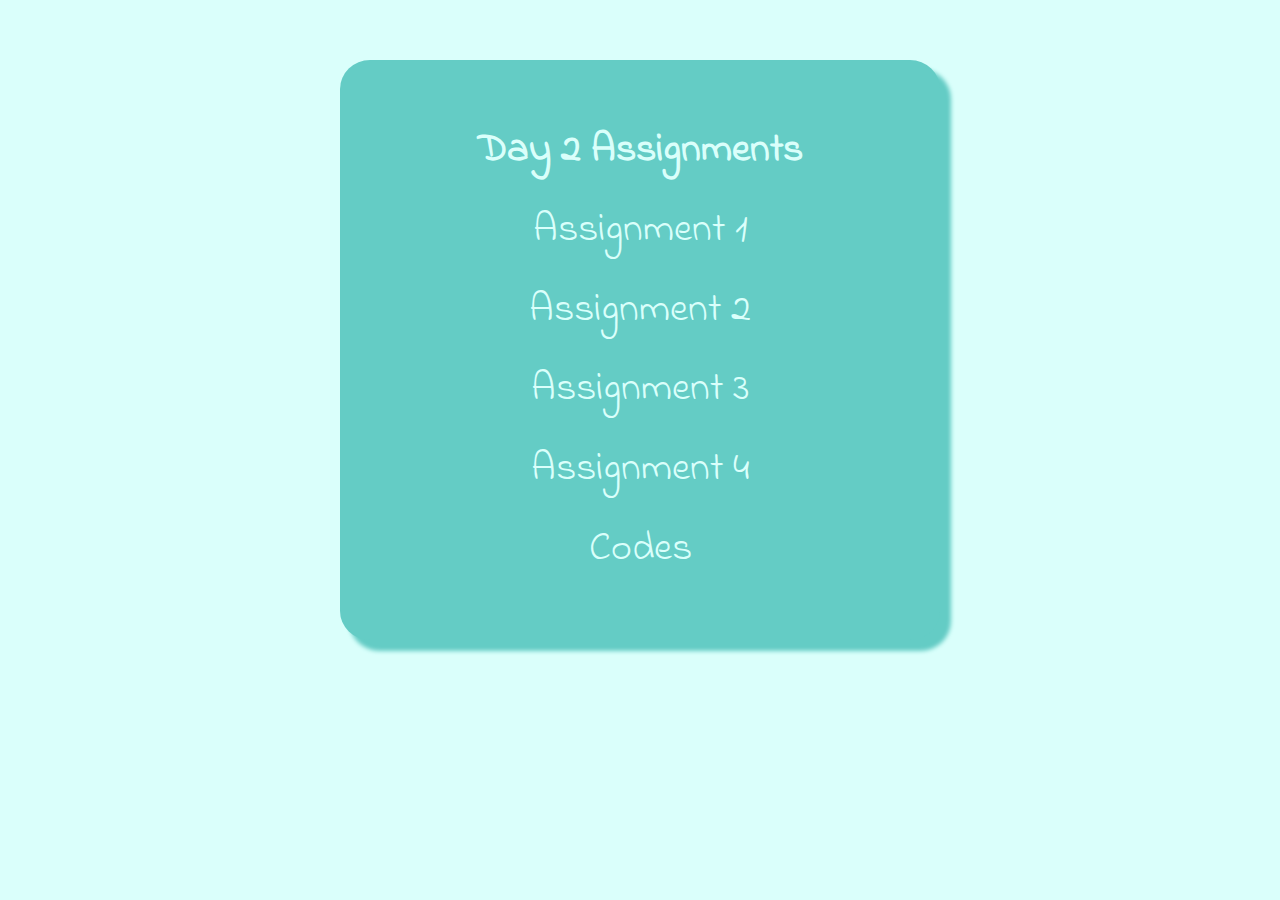
<file: index.html>
<!DOCTYPE html>
<html lang="en">
<head>
    <meta charset="UTF-8">
    <meta name="viewport" content="width=device-width, initial-scale=1.0">
    <title>Day 2 Assignments</title>
    <style>

        @import url('https://fonts.googleapis.com/css2?family=Indie+Flower&display=swap');

        *{
            margin: 0px;
            padding: 0px;
            background-color: #DAFFFB;
            font-family: 'Indie Flower', cursive;
        }
        .assignments{
            margin: 60px auto;
            height: 500px;
            width: 600px;
            background-color: #64CCC5;
            text-align: center;
            display: flex;
            flex-direction: column;
            justify-content: space-evenly;
            padding: 40px 0px;
            border-radius: 5%;
            box-shadow: 10px 10px 4px 1px #64ccc5;
        }

        .assignments a {
            color: #DAFFFB;
            font-size: 40px;
            text-decoration: none;
            background-color: #64CCC5;
        }

        .assignments h3{
            color: #DAFFFB;
            font-size: 40px;
            text-decoration: none;
            background-color: #64CCC5; 
        }


    </style>
</head>
<body>
    <div class="assignments">
        <h3>Day 2 Assignments</h3>
        <a href="./assignment1.html">Assignment 1</a>
        <a href="./assignment2.html">Assignment 2</a>
        <a href="./assignment3.html">Assignment 3</a>
        <a href="./assignment4.html">Assignment 4</a>
        <a href="https://github.com/ambarish35/how-to-css-assignments" target="_blank";>Codes</a>
    </div>
</body>
</html>
</file>
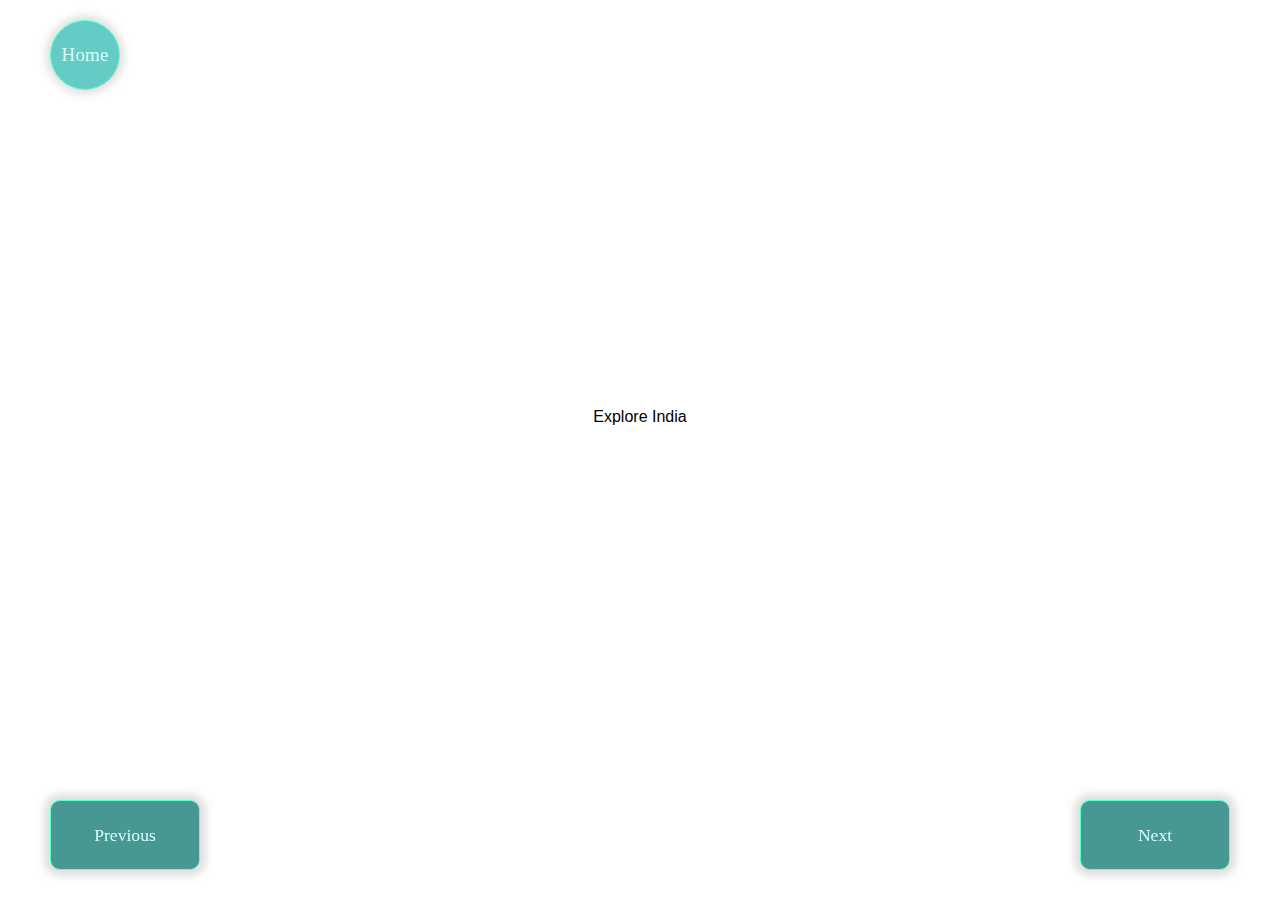
<file: assignment2.html>
<!DOCTYPE html>
<html lang="en">

<head>
    <meta charset="UTF-8" />
    <meta name="viewport" content="width=device-width, initial-scale=1.0" />
    <title>Assignment 2</title>
    <style>
        .body{
            font-family: 'Segoe UI', Tahoma, Geneva, Verdana, sans-serif;
        }
        .card {
            background-image: url("https://source.unsplash.com/1600x900/?india");
            width: 700px;
            margin: 100px auto;
            border-radius: 20px;
            height: 400px;
            background-size: cover;
            position: relative;
        }

        .button {
            
            background-color: rgb(255, 255, 255);
            color: black;
            border: none;
            padding: 16px 36px;
            border-radius: 40px;
            font-size: 16px;
        
        }

        .card-content {
            color: white;
            padding: 80px 10px;
            text-align: center;
            position: absolute;
            top: 80px;
        }

        #home{
            height: 70px;
            width: 70px;
            position: fixed;
            top : 20px;
            left: 50px;
            padding: 10px;
            border-radius: 50%;
            border: 1px solid #61ffca;
            background-color: #64CCC5;
            font-family: 'Indie Flower', cursive;
            font-size: 1.2rem;
            color: #DAFFFB;
            box-shadow: 0px 0px 8px 4px rgba(175, 174, 174, 0.404);
            
        }

        #next{
            height: 70px;
            width: 150px;
            position: fixed;
            bottom : 30px;
            right: 50px;
            padding: 10px;
            border-radius: 10px;
            border: 1px solid #61ffca;
            background-color: #479792;
            font-family: 'Indie Flower', cursive;
            font-size: 1.1rem;
            color: #DAFFFB;
            box-shadow: 0px 0px 8px 6px rgba(175, 174, 174, 0.404);
            
        }

        #pre{
            height: 70px;
            width: 150px;
            position: fixed;
            bottom : 30px;
            left: 50px;
            padding: 10px;
            border-radius: 10px;
            border: 1px solid #61ffca;
            background-color: #479792;
            font-family: 'Indie Flower', cursive;
            font-size: 1.1rem;
            color: #DAFFFB;
            box-shadow: 0px 0px 8px 6px rgba(175, 174, 174, 0.404);
            
        }
    </style>
</head>

<body>
    <div class="card">
        <div class="card-content">
            <h1>Explore diversity of India</h1>
            <p>
                Lorem, ipsum dolor sit amet consectetur adipisicing elit. Maxime
                assumenda ipsam iusto accusantium facere aliquid illum asperiores qui
                dolores eveniet?
            </p>
            <button class="button">Explore India</button>
        </div>
    </div>
    <button onclick="location.href='./index.html';" id="home" > Home</button>

    <button onclick="location.href='./assignment3.html';" id="next" >Next</button>

    <button onclick="location.href='./assignment1.html';" id="pre" >Previous</button>
</body>

</html>
</file>
